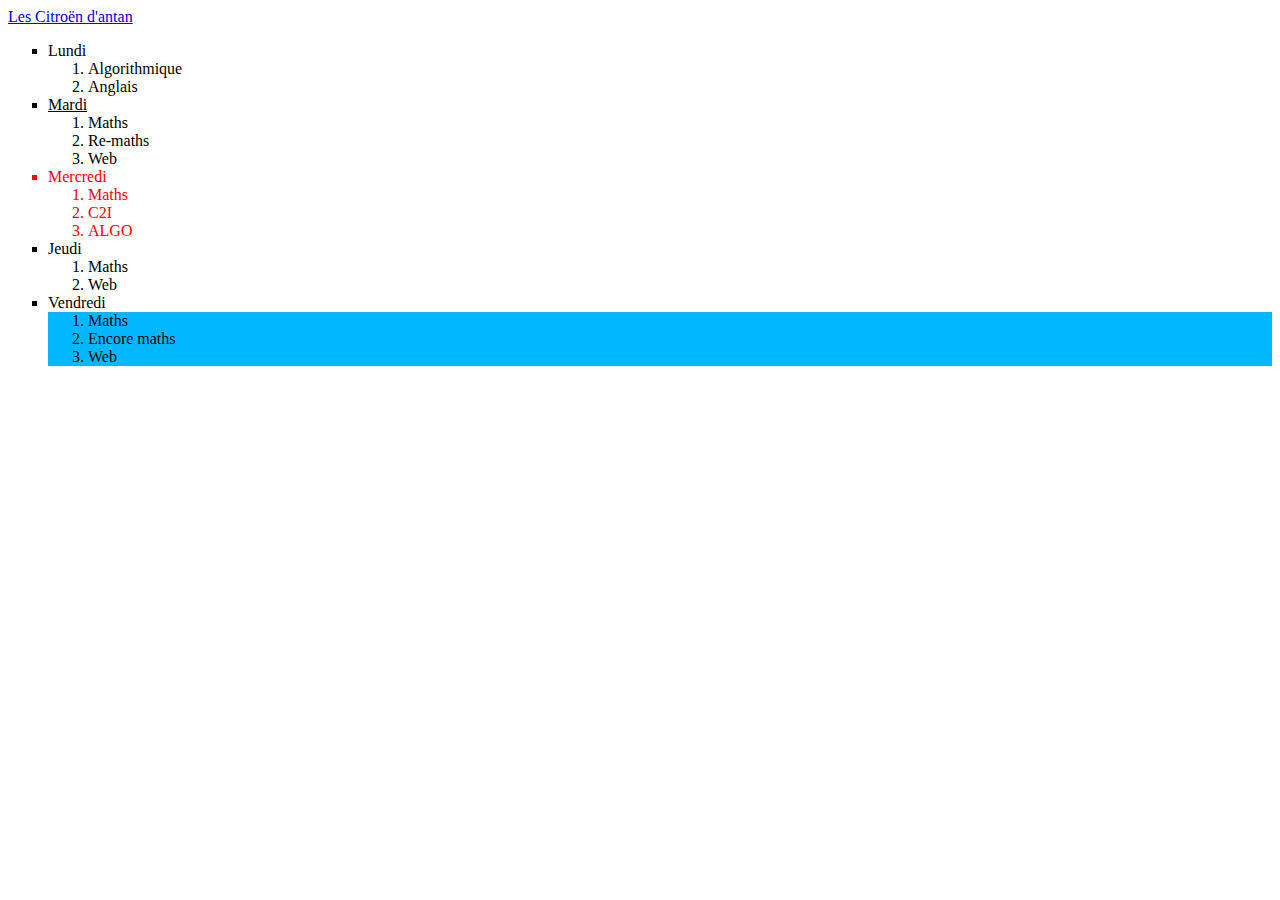
<file: HTML_CSS/TP1/Exo1_2_3/index.html>
<!DOCTYPE html>
<html dir="ltr" lang="fr-FR">

<head>
  <meta charset="utf-8" />
  <title>Page de Valentin Bayart</title>
</head>

<body>
	<a href="/home/v/a/valbay/HTML/vehiculesAnciens.html">Les Citroën d'antan</a>
	<ul type="square" title="Emploi du temps">
		<li>Lundi</li>
			<ol>
				<li>Algorithmique</li>
				<li>Anglais</li>
			</ol>

		<li><u>Mardi</u></li>
			<ol>
				<li>Maths</li>
				<li>Re-maths</li>
				<li>Web</li>
			</ol>

		<li style="color: red;">Mercredi</li>
			<ol>
				<li style="color: red;">Maths</li>
				<li style="color: red;">C2I</li>
				<li style="color: red;">ALGO</li>
			</ol>

		<li title="Programme du Jeudi">Jeudi</li>
			<ol title="Programme du Jeudi">
				<li>Maths</li>
				<li>Web</li>
			</ol>

		<li>Vendredi</li>
			<ol style="background-color:#00b8ff">
				<li>Maths</li>
				<li>Encore maths</li>
				<li>Web</li>
			</ol>
	</ul>
</body>
</html>
</file>
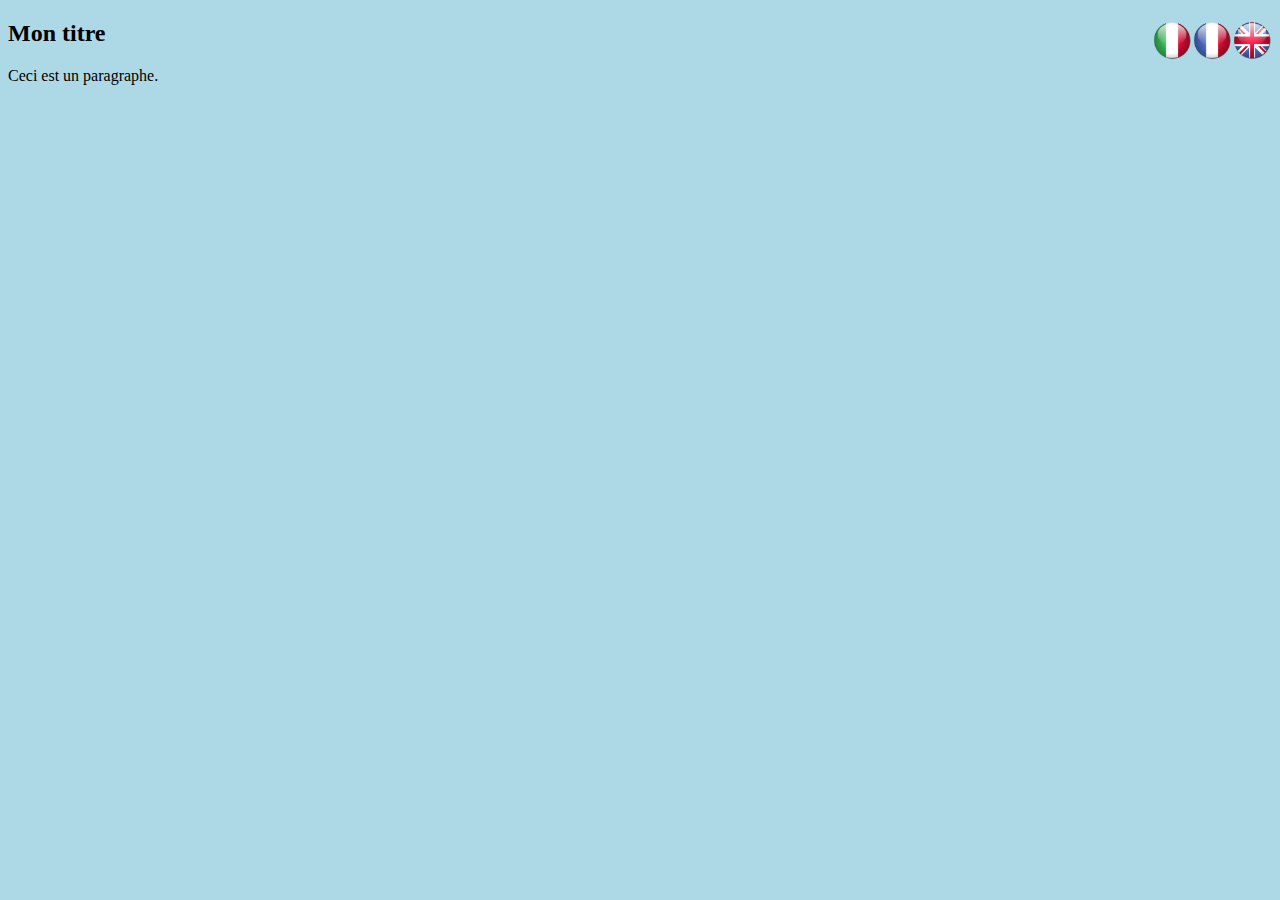
<file: JS/TP3/Exo1/index.html>
<!DOCTYPE html>
<html lang="fr-FR" dir="ltr">
	<head>
		<title id="title"></title>
		<meta charset="utf-8">
		<link rel="stylesheet" href="style.css">

		<script type="text/javascript">
			var L =0;
			var pContent = ["Ceci est un paragraphe.", "This is a paragraph.", "Questo è un paragrafo."];
			var titleContent = ["Ma page Web en français", "My webpage in English", "La mia pagina web in Italian"];
			var subtitleContent = ["Mon titre", "My title", "il mio Titolo"];

			function update(L) {
				window.document.getElementById("p").innerHTML = pContent[L];
				window.document.getElementById("title").innerHTML = titleContent[L];
				window.document.getElementById("subtitle").innerHTML = subtitleContent[L];
				if (L==0) {
					document.body.style.backgroundColor = "lightblue";
				}
				if (L==1) {
					document.body.style.backgroundColor = "PeachPuff";
				}
				if (L==2) {
					document.body.style.backgroundColor = "lime";
				}
			}
		</script>

	</head>
	<body onload="update(L)">
		<img onclick="L=1; update(L)" src="ENG.png" class="flag" alt="Drapeau Anglais" />
		<img onclick="L=0; update(L)" src="FRA.png" class="flag" alt="Drapeau Français" />
		<img onclick="L=2; update(L)" src="ITA.png" class="flag" alt="Drapeau Italien" />
		<h2 id="subtitle" ></h2>
		<p id="p"></p>

	</body>
</html>
</file>
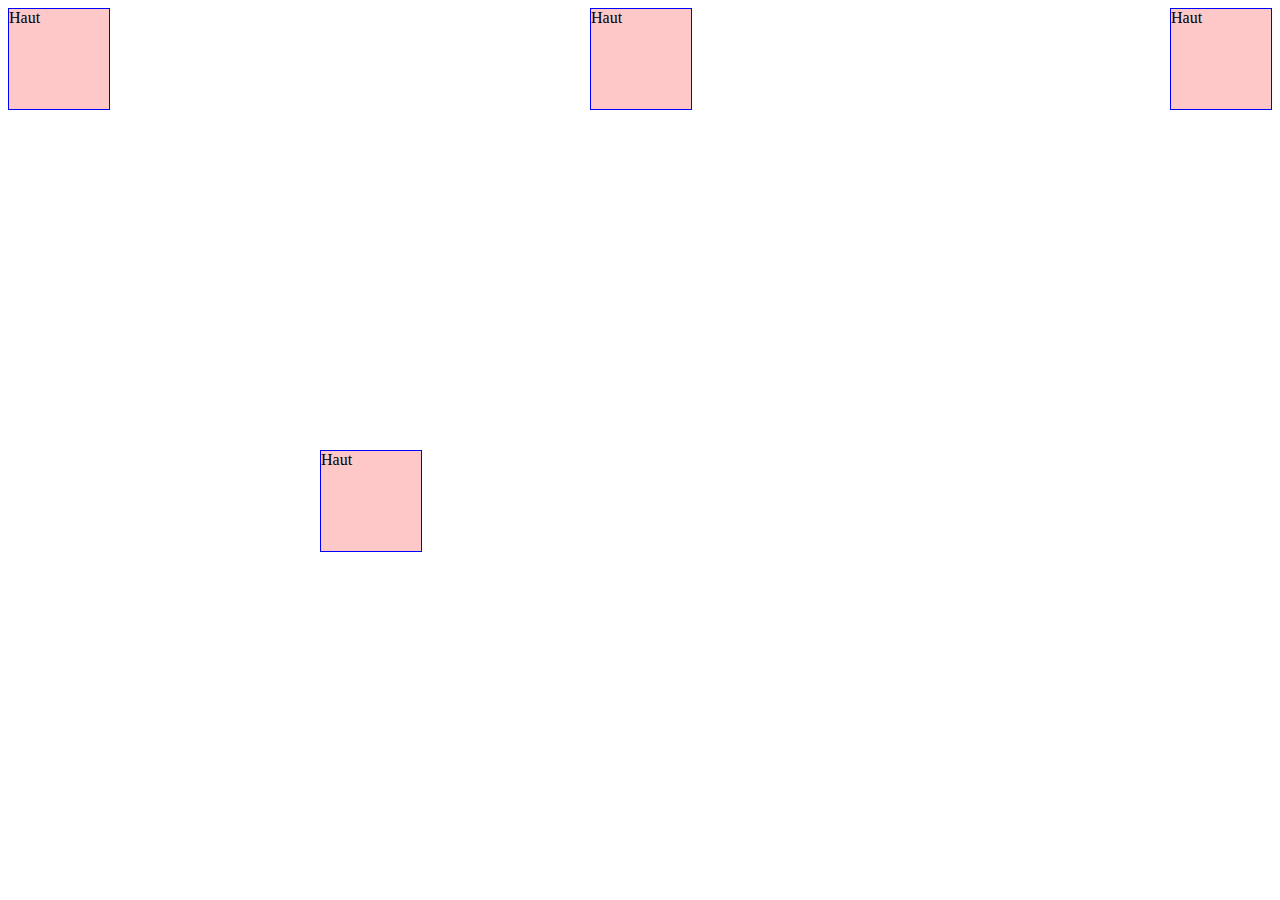
<file: HTML_CSS/TP4/Exo2/Pyramide.html>
<!DOCTYPE html>

<html dir="ltr" lang="fr-FR">
	<head>
		<meta charset="utf-8" />
	<link rel="stylesheet" type="text/css" href="style.css" />
		<title>Pyramide</title>
	</head>

	<body>
		<div id="lefttop">Haut</div>
			<div id="midtop">Haut</div>
				<div id="righttop">Haut</div>
					<div id="leftmid">Haut</div>
				
						

	</body>

</html>
</file>
<file: JS/TP3/Exo1/style.css>
.flag {
	width: 40px;
	height: 40px;
	float : right;
}
</file>
<file: HTML_CSS/TP4/Exo2/style.css>
.pic-right {
	float: right;
	display:inline;
	position:absolute;
}

#lefttop {
	position: absolute;
	background-color: rgb(255,200,200);
	border: 1px solid blue;
	width: 100px;
	height: 100px;
}

#midtop {
	position: absolute;
	border: 1px solid blue;
	background-color: rgb(255,200,200);
	width: 100px;
	height: 100px;
	left: 50%;
	margin-left: -50px;
}
#righttop {
	position: absolute;
	border: 1px solid blue;
	background-color: rgb(255,200,200);
	width: 100px;
	height: 100px;
	left: 100%;
	margin-left: -110px;
}

#leftmid {
	position: absolute;
	background-color: rgb(255,200,200);
	border: 1px solid blue;
	width: 100px;
	height: 100px;
	left: 25%;
	top: 50%;
}
</file>
